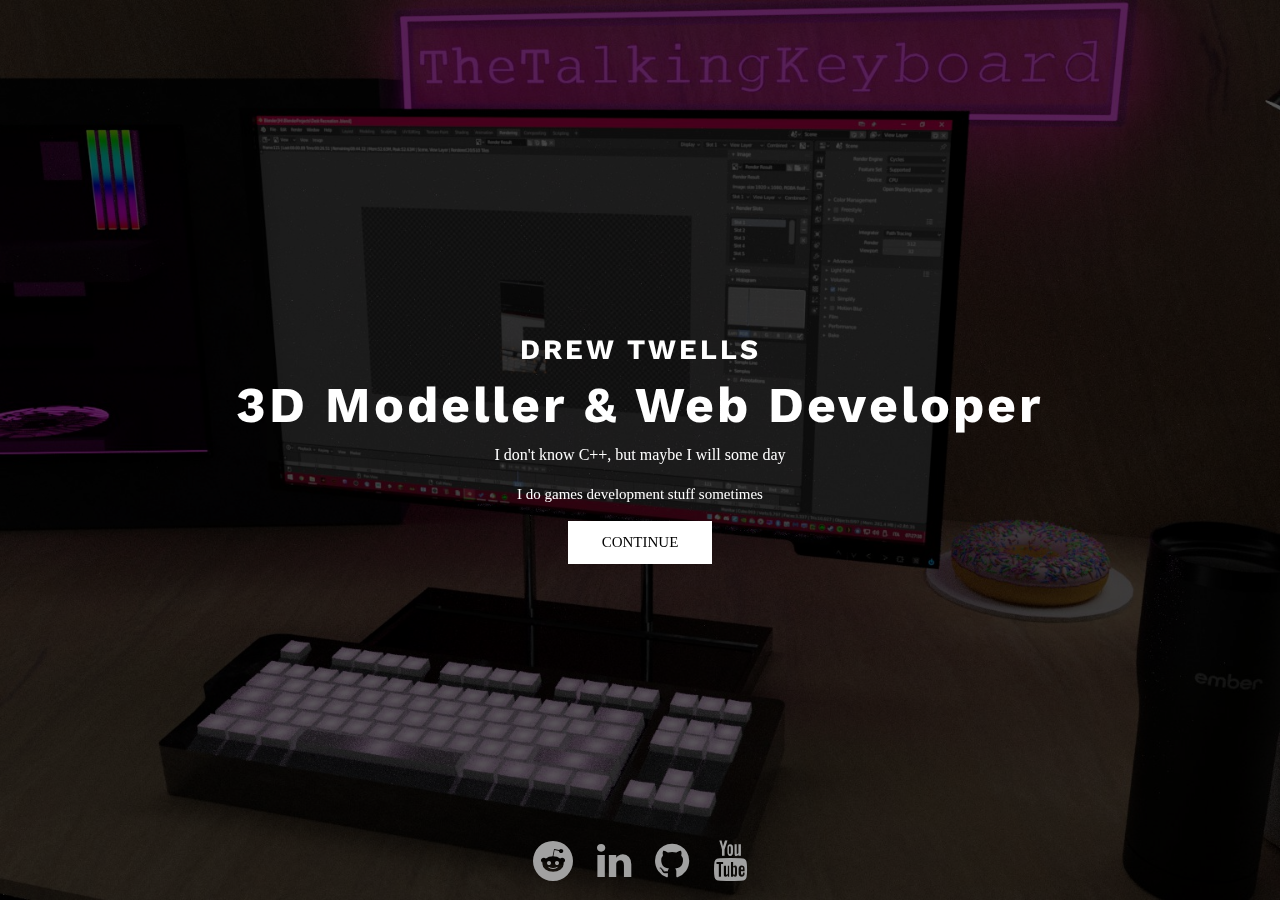
<file: index.html>
<!DOCTYPE html>
<html lang="en">
<head>
  <meta charset="UTF-8">
  <meta name="viewport" content="width=device-width, initial-scale=1.0">
  <meta http-equiv="X-UA-Compatible" content="ie=edge">
  <link rel="shortcut icon" type="image/png" href=""/>
  <link rel="stylesheet" href="https://stackpath.bootstrapcdn.com/bootstrap/4.3.1/css/bootstrap.min.css" integrity="sha384-ggOyR0iXCbMQv3Xipma34MD+dH/1fQ784/j6cY/iJTQUOhcWr7x9JvoRxT2MZw1T" crossorigin="anonymous">
  <link href="https://stackpath.bootstrapcdn.com/font-awesome/4.7.0/css/font-awesome.min.css" rel="stylesheet">
  <link href="assets\css\style.css" rel="stylesheet" type="text/css" />
  <title>Drew Twells Portfolio and Resume</title>
  <style>
    body {
      overflow: hidden;
      
    }
    
    span {
      font-family: "sans-serif";
      text-align: center;
      /* margin: -100px 0 0 -150px; */
      left: 0%;
      right: 0%;
      top: 37%;
      display: block;
      color: white;
      position: absolute;
      z-index: 3;
      }
      .head {
        font-family: 'Work Sans', sans-serif;
        letter-spacing: 3px;
        font-weight: bolder
      }
      .head2 {
        font-size: 50px
      }
      .static {
        position: static;
        height: 100%;
        /* background-position: 50% 50%; */
        /* background-size: cover; */
      }
      .footer {
        display: inline-block;
        position: fixed;
        color: rgb(175, 175, 175);
        z-index: 3;
        bottom: 1%;
        text-align: center;
        font-size: 40px;
        background-color: #00000000;
        width: 100%;
      }

      .ico {
        color: rgb(161, 161, 161);
      }
      .carousel-item {
          height: 100vh;
          background: no-repeat center center scroll;
          background-size: cover;
        }

        .undertext {
          font-size: 15px;
        }

        @media screen and (max-width: 811px) and (max-height: 700px) {
          .head {
            font-size: 4vw;
          }
          .head2 {
            font-size: 5vw;
          }
          span > p {
            font-size: 2.5vw;
          }
          .undertext {
            font-size: 2vw;
          }
          .ico {
            font-size: 5vw;
          }
        }

        @media screen and (max-width: 500px) and (max-height: 700px) {
          .head {
            font-size: 4vw;
          }
          .head2 {
            font-size: 5vw;
          }
          span > p {
            font-size: 3vw;
          }
          .undertext {
            font-size: 2.5vw;
          }
          .ico {
            font-size: 5vw;
          }
        }

        /* @media screen and (max-height: 500px) {
          .head {
            font-size: 2.5vw;
          }
          .head2 {
            font-size: 3.5vw;
          }
          span > p {
            font-size: 1.5vw;
          }
          .undertext {
            font-size: 1.3vw;
          }
          .ico {
            font-size: 3vw;
          }
        } */

        @media screen and (max-height: 500px) and (min-width: 1000px) {
          .head {
            font-size: 1.5vw;
          }
          .head2 {
            font-size: 2.5vw;
          }
          span > p {
            font-size: 1vw;
          }
          .undertext {
            font-size: 0.75vw;
          }
          .ico {
            font-size: 2vw;
          }
        }

        @media screen and (max-width: 1047px) and screen and (max-height: 700px) {
          .head {
            font-size: 3vw;
          }
          .head2 {
            font-size: 4vw;
          }
          span > p {
            font-size: 1.5vw;
          }
          .undertext {
            font-size: 1.25vw;
          }
          .ico {
            font-size: 3vw;
          }
        }
  </style>
</head>
<body>
  <div style="width: 100%; height: 100%; background-color: rgb(0, 0, 0); z-index: 2; opacity: .65; position: fixed; object-fit: contain;"></div>
  <!-- Bootstrap carousel  -->
  <div id="carouselExample" class="carousel slide" data-ride="carousel">
      <div class="carousel-inner" role="listbox">
        <div class="carousel-item active" style="background-image: url('assets/images/Blender/DeskRecreation_33.jpg')"></div>
        <div class="carousel-item" style="background-image: url('assets/images/Blender/DeskRecreation_36.jpg')"></div>
        <div class="carousel-item" style="background-image: url('assets/images/Blender/DasKeyboard1.jpg')"></div>
      </div>
    </div>
  <!-- //Bootstrap carousel  -->
  <span class="div absolute">
      <h3 class="head">DREW TWELLS</h3>
      <h1 class="head head2">3D Modeller & Web Developer</h1>
      <p>I don't know C++, but maybe I will some day</p>
      <p class="undertext">I do games development stuff sometimes</p>
      <a href="home.html">
        <div class="greybtn">
          <p>CONTINUE</p>
        </div>
      </a>
  </span>
  <!-- Footer -->
  <div class="footer">
    <a href="http://www.reddit.com/u/thetalkingkeyboard" target="_blank" class="ico">
      <i class="fa fa-reddit"></i>
    </a>
    <a href="https://www.linkedin.com/in/drewbtwells" target="_blank" class="ico">
      <i class="fa fa-linkedin"></i>
    </a>
    <a href="https://github.com/TalkingKeyboard" target="_blank" class="ico">
      <i class="fa fa-github"></i>
    </a>
    <a href="https://www.youtube.com/channel/UCj4Y_GiboL_kHhpEk3dDahw?" target="_blank" class="ico">
      <i class="fa fa-youtube"></i>
    </a>
  </div>
  <!-- SCRIPTS -->
  <script src="https://code.jquery.com/jquery-3.3.1.slim.min.js" integrity="sha384-q8i/X+965DzO0rT7abK41JStQIAqVgRVzpbzo5smXKp4YfRvH+8abtTE1Pi6jizo" crossorigin="anonymous"></script>
  <script src="https://stackpath.bootstrapcdn.com/bootstrap/4.3.1/js/bootstrap.min.js" integrity="sha384-JjSmVgyd0p3pXB1rRibZUAYoIIy6OrQ6VrjIEaFf/nJGzIxFDsf4x0xIM+B07jRM" crossorigin="anonymous"></script>
</body>
</html>
</file>
